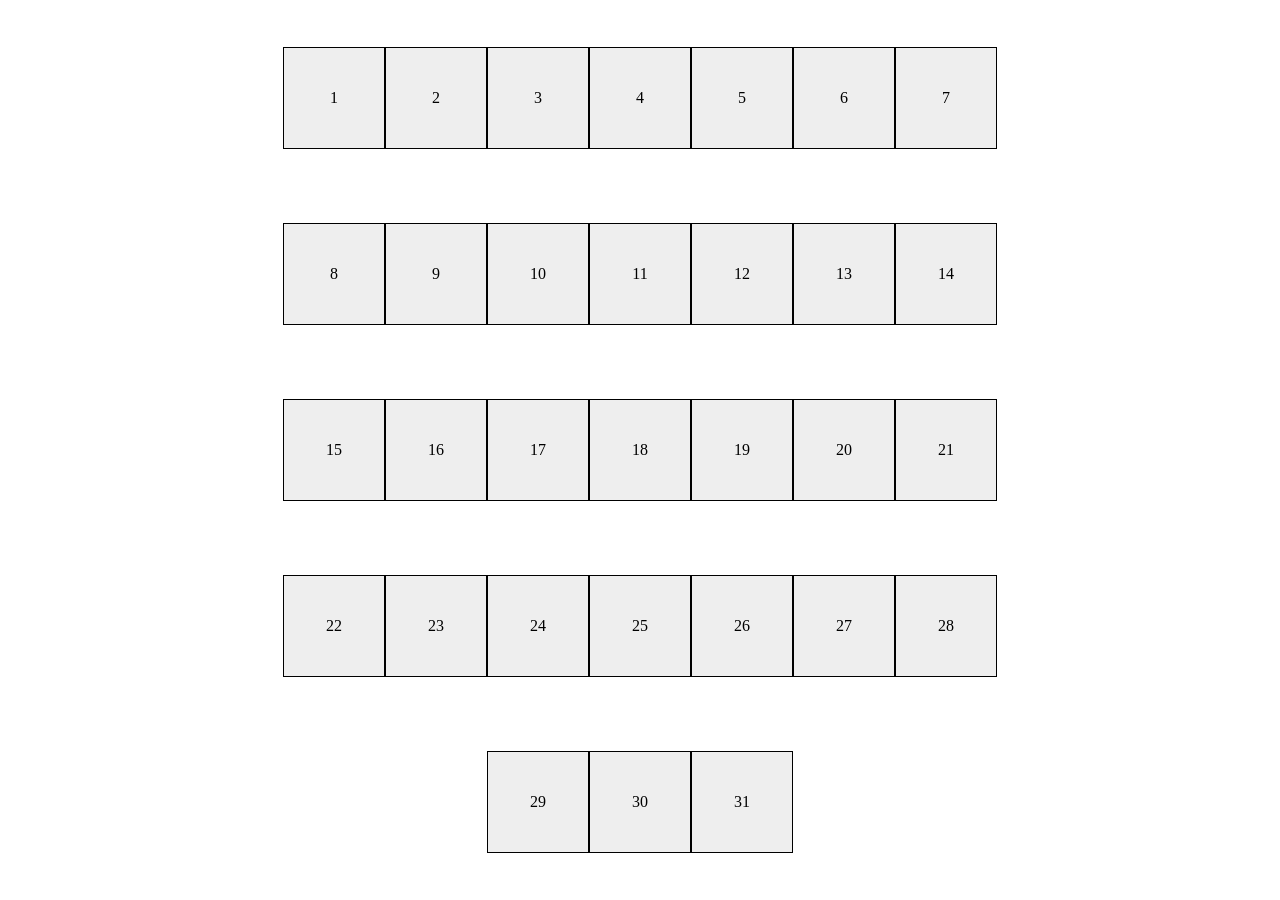
<file: index.html>
<!doctype html><html lang="en"><head><meta charset="utf-8"><meta name="viewport" content="width=device-width, initial-scale=1.0"><title>Calendar</title><link rel="stylesheet" href="index.90c02252.css"></head><body> <div class="calendar calendar--month-length-31 calendar--start-day-mon"> <div class="calendar__day">1</div> <div class="calendar__day">2</div> <div class="calendar__day">3</div> <div class="calendar__day">4</div> <div class="calendar__day">5</div> <div class="calendar__day">6</div> <div class="calendar__day">7</div> <div class="calendar__day">8</div> <div class="calendar__day">9</div> <div class="calendar__day">10</div> <div class="calendar__day">11</div> <div class="calendar__day">12</div> <div class="calendar__day">13</div> <div class="calendar__day">14</div> <div class="calendar__day">15</div> <div class="calendar__day">16</div> <div class="calendar__day">17</div> <div class="calendar__day">18</div> <div class="calendar__day">19</div> <div class="calendar__day">20</div> <div class="calendar__day">21</div> <div class="calendar__day">22</div> <div class="calendar__day">23</div> <div class="calendar__day">24</div> <div class="calendar__day">25</div> <div class="calendar__day">26</div> <div class="calendar__day">27</div> <div class="calendar__day">28</div> <div class="calendar__day">29</div> <div class="calendar__day">30</div> <div class="calendar__day">31</div> </div> </body></html>
</file>
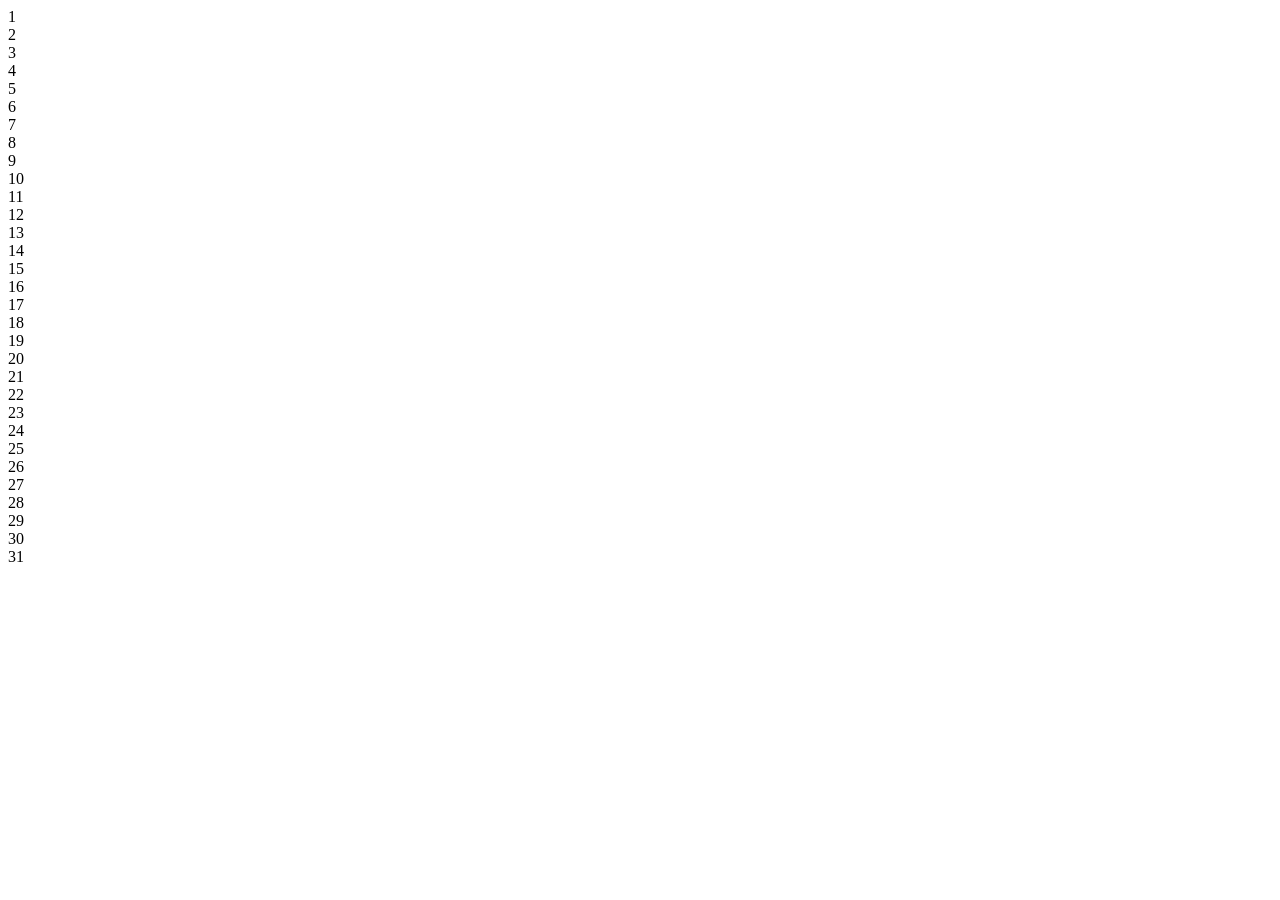
<file: src/index.html>
<!-- #region head -->
<!doctype html>
<html lang="en">
  <head>
    <meta charset="UTF-8" />
    <meta
      name="viewport"
      content="width=device-width, initial-scale=1.0"
    />
    <title>Calendar</title>
    <link
      rel="stylesheet"
      href="styles/index.scss"
    />
  </head>
  <!-- #endregion -->
  <body>
    <div class="calendar calendar--start-day-mon calendar--month-length-31">
      <div class="calendar__day">1</div>
      <div class="calendar__day">2</div>
      <div class="calendar__day">3</div>
      <div class="calendar__day">4</div>
      <div class="calendar__day">5</div>
      <div class="calendar__day">6</div>
      <div class="calendar__day">7</div>
      <div class="calendar__day">8</div>
      <div class="calendar__day">9</div>
      <div class="calendar__day">10</div>
      <div class="calendar__day">11</div>
      <div class="calendar__day">12</div>
      <div class="calendar__day">13</div>
      <div class="calendar__day">14</div>
      <div class="calendar__day">15</div>
      <div class="calendar__day">16</div>
      <div class="calendar__day">17</div>
      <div class="calendar__day">18</div>
      <div class="calendar__day">19</div>
      <div class="calendar__day">20</div>
      <div class="calendar__day">21</div>
      <div class="calendar__day">22</div>
      <div class="calendar__day">23</div>
      <div class="calendar__day">24</div>
      <div class="calendar__day">25</div>
      <div class="calendar__day">26</div>
      <div class="calendar__day">27</div>
      <div class="calendar__day">28</div>
      <div class="calendar__day">29</div>
      <div class="calendar__day">30</div>
      <div class="calendar__day">31</div>
    </div>
  </body>
</html>
</file>
<file: index.90c02252.css>
.calendar{counter-reset:day;flex-wrap:wrap;justify-content:center;align-items:center;width:726px;margin:auto;padding:10px;display:flex;position:absolute;inset:0}.calendar__day{cursor:pointer;background-color:#eee;border:1px solid #000;justify-content:center;align-items:center;width:100px;height:100px;transition:all .5s;display:flex;position:relative}.calendar__day:hover{background-color:#ffbfc8;transform:translateY(-20px)}
/*# sourceMappingURL=index.90c02252.css.map */
</file>
